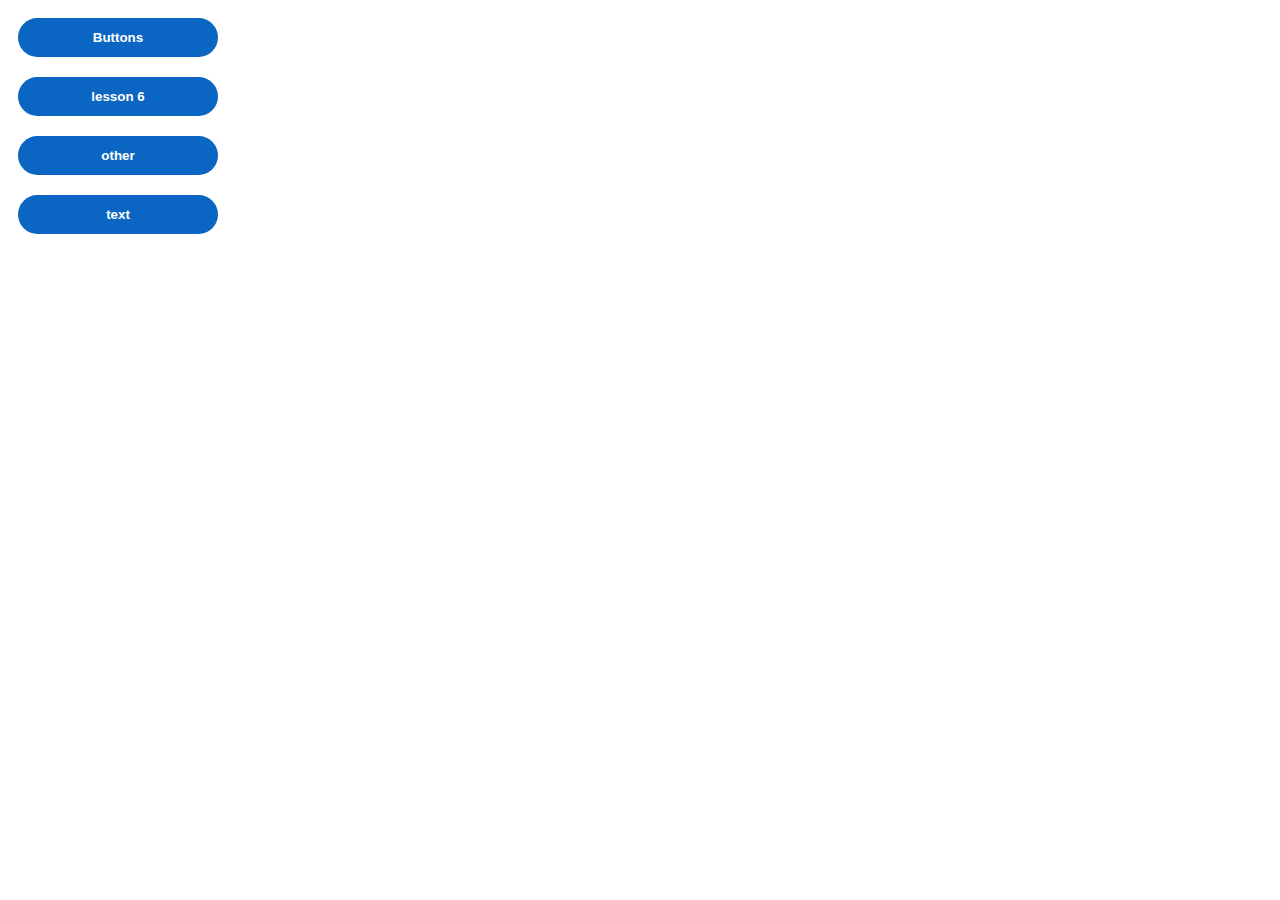
<file: index.html>
<!DOCTYPE html>
<html lang="en">
<head>
  <meta charset="UTF-8">
  <meta http-equiv="X-UA-Compatible" content="IE=edge">
  <meta name="viewport" content="width=device-width, initial-scale=1.0">
  <title>HTML</title>
  <link rel="stylesheet" href="style.css">
</head>
<body>
 <div class="buttonBox"> 
<a href="./Buttons/buttons.html" > <button class="button">Buttons</button></a>
<a href="./lesson 6/Lesson 6.html" > <button class="button">lesson 6</button></a>
<a href="./other/flexbox.html" > <button class="button">other</button></a>
<a href="./text/text.html" > <button class="button">text</button></a>
</div>
</body>
</html>
</file>
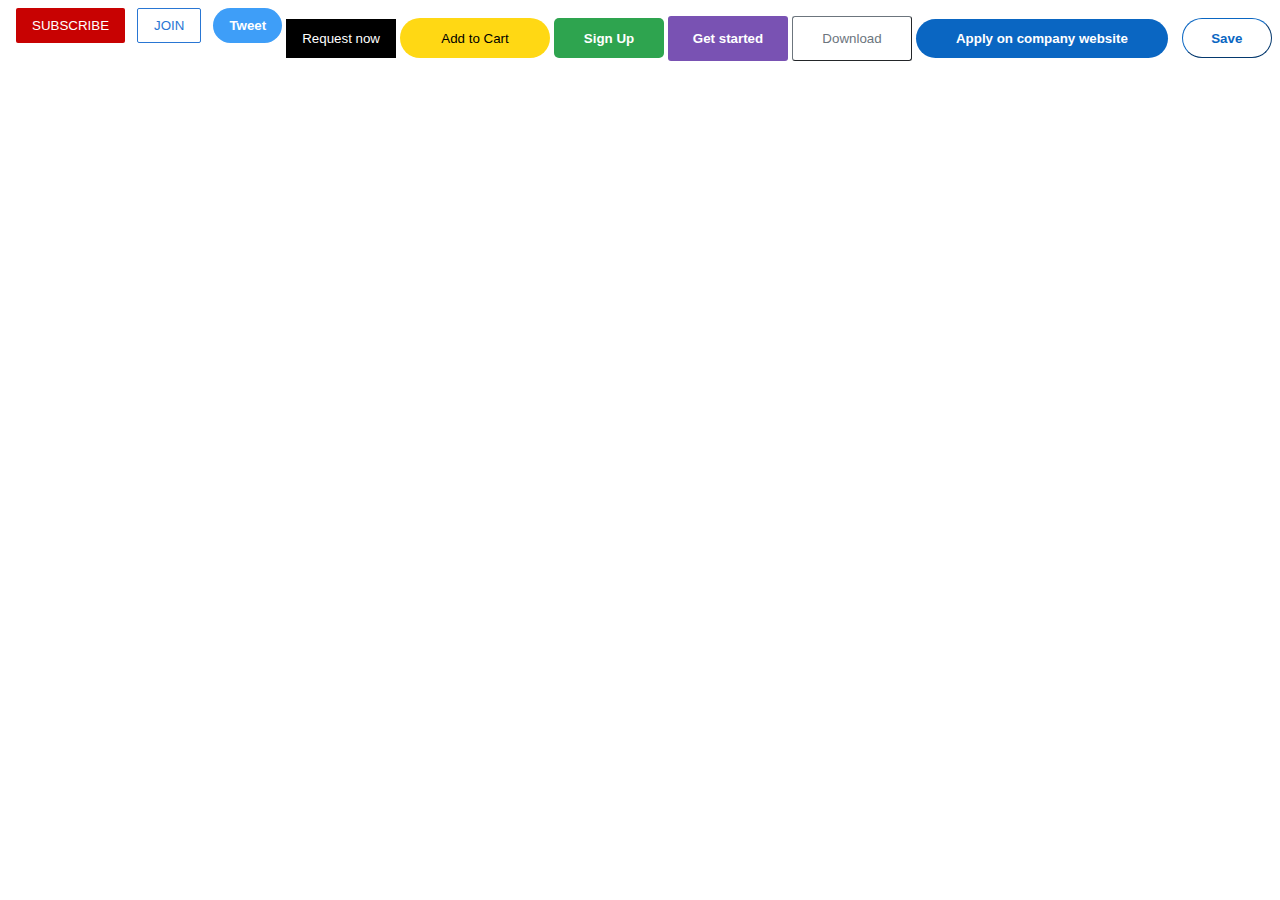
<file: Buttons/buttons.html>
<!DOCTYPE html>
<header>
<title>Buttons</title>
<link rel="stylesheet" href="buttons.css">
</header>


<body>

</body>
<button onclick="location.href='/documents/2023.pdf';"class="subscribe-button">
  SUBSCRIBE
</button>

<button class="join-button">
  JOIN
</button>

<button class="tweet-button">
Tweet
</button>

<button class="Uber">
  Request now
</button>

<button class="amazon">
  Add to Cart
</button>

<button class="GitHub">
  Sign Up
</button>

<button class="bootstrap_get_started">
Get started
</button>

<button class="BootStrap_Download">
  Download
</button>

<button class="Linkedin_apply">
  Apply on company website
</button>

<button class="Linkedin_Save">
  Save
</button>

</body>
</file>
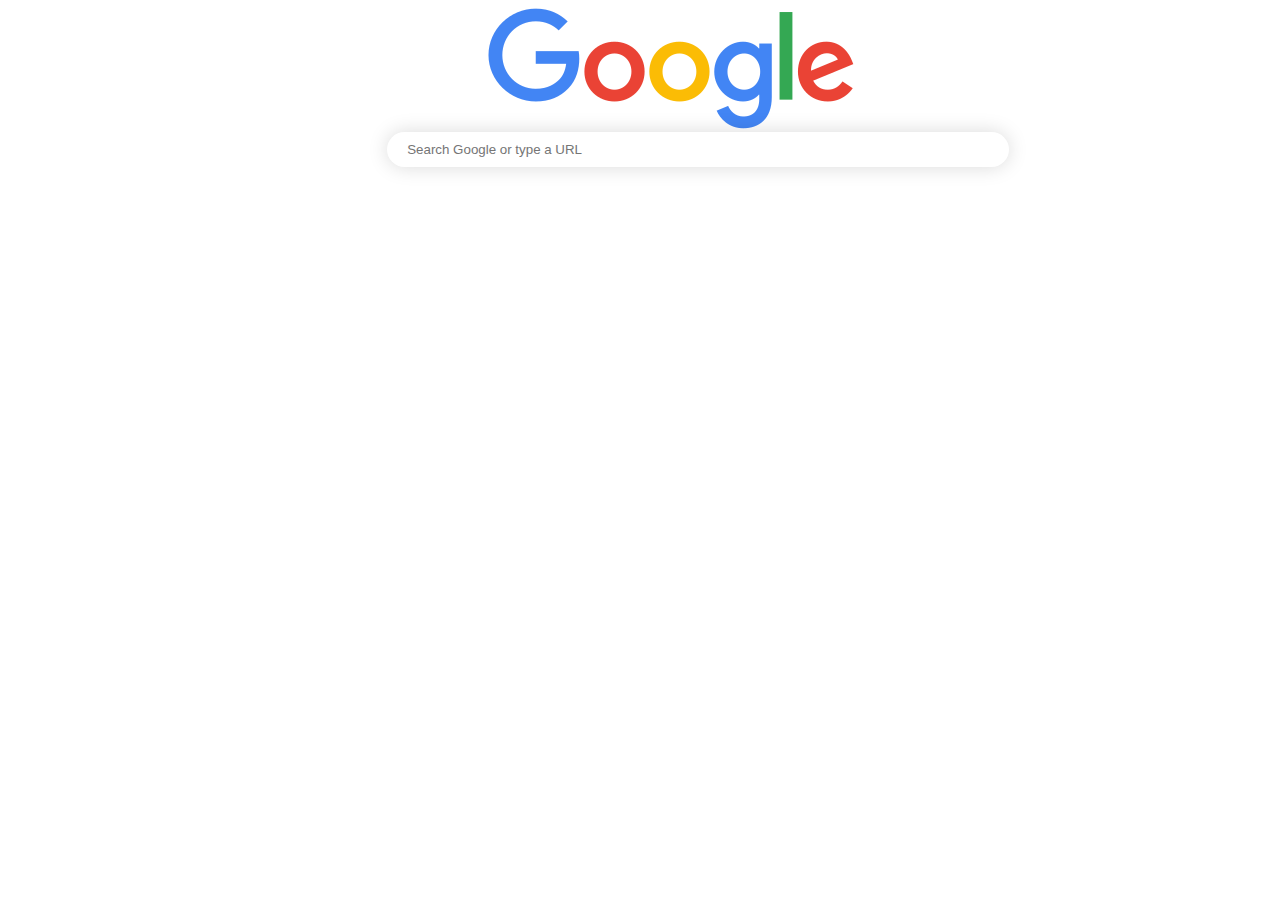
<file: lesson 6/Lesson 6.html>
<!DOCTYPE html>
<html>

<head>
  <style>
.search{
  display: inline-block;
  width: 600px;
  vertical-align: middle;
  margin-left: 30% ;
  padding-left: 20px;
  padding-top: 10px;
  padding-bottom: 10px;
  border-radius: 50px;
  border: none;
  box-shadow: 0px 0px 20px rgba(0, 0, 0, 0.15);

}

.Google{
  display: block;
  margin-left: 38%;
}

  </style>
</head>
<body>
  <img class="Google" src="./Documentation/Google_2015_logo.svg.webp" >

<input class ="search"type="text" placeholder="Search Google or type a URL">
</body>

</html>
</file>
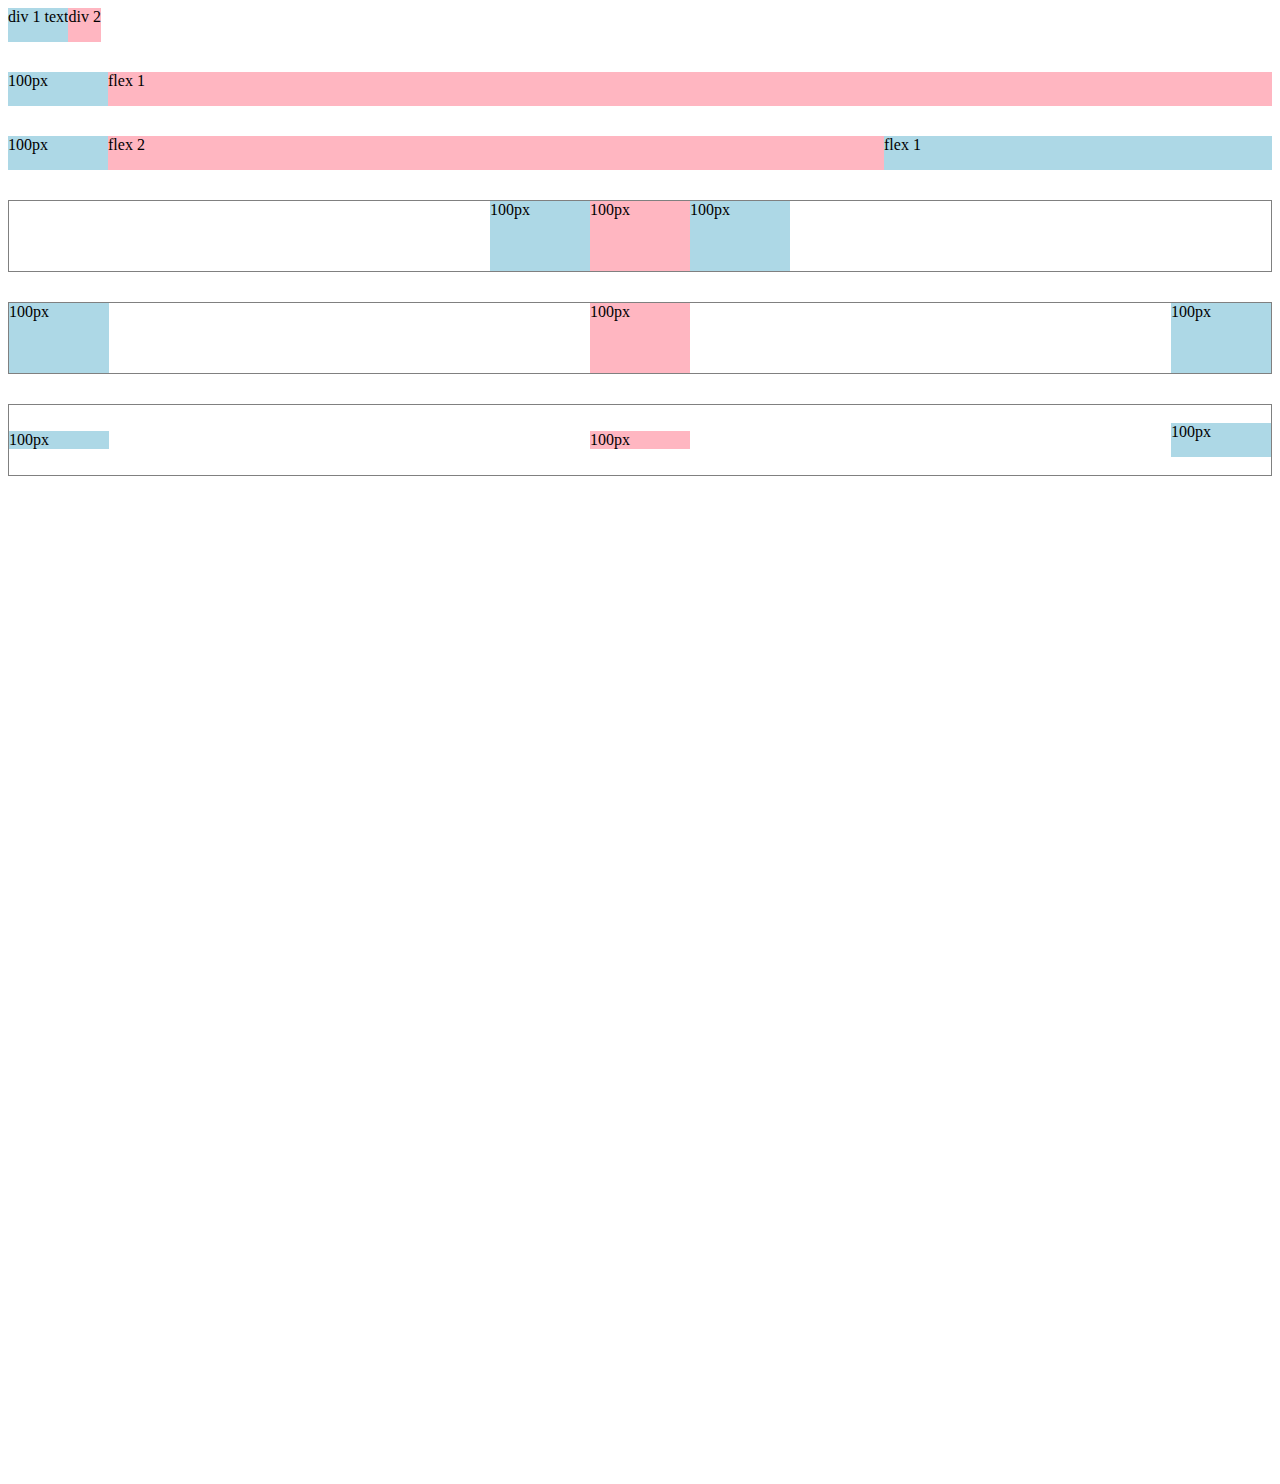
<file: other/flexbox.html>
<!DOCTYPE html>
<html>
  <Head>
  </Head>
  <body style="
  padding-bottom:1000px;">

<div style="
  display: flex;
  flex-direction: row;">
  <div Style="background-color: lightblue">div 1 text</div>
  <div Style="background-color: lightpink;">div 2<p></p></div>
</div>

  <div style="
  margin-top: 30px;
    display: flex;
    flex-direction: row;">
    <div Style="background-color: lightblue;
    width: 100px;
    ">100px</div>
    <div Style="background-color: lightpink;
    flex: 1;"
    width>flex 1<p></p></div>
  </div>

 
  <div style="
  margin-top: 30px;
    display: flex;
    flex-direction: row;">
 
    <div Style="background-color: lightblue;
    width: 100px;
    ">100px</div>
    <div Style="background-color: lightpink;
    flex: 2;">flex 2</div>
    <div Style="background-color: lightblue;
    flex: 1;"
    width>flex 1<p></p></div>
    
</div>

<div style="
  margin-top: 30px;
  height: 70px;
    border-width: 1px;
    border-style: solid;
    border-color: gray;
    justify-content: center;
    display: flex;
    flex-direction: row;">
    

    <div Style="background-color: lightblue;
    width: 100px;
    ">100px</div>
    <div Style="background-color: lightpink;
    width: 100px;">100px</div>
    <div Style="background-color: lightblue;
    width: 100px;"
    width>100px<p></p></div>
   
</div>
    <div style="
  margin-top: 30px;
  height: 70px;
    border-width: 1px;
    border-style: solid;
    border-color: gray;
    justify-content: space-between;
    display: flex;" 
  >
    

    <div Style="background-color: lightblue;
    width: 100px;
    ">100px</div>
    <div Style="background-color: lightpink;
    width: 100px;">100px</div>
    <div Style="background-color: lightblue;
    width: 100px;"
    width>100px<p></p></div>

    </div>



</div>
<div style="
margin-top: 30px;
height: 70px;
border-width: 1px;
border-style: solid;
border-color: gray;
justify-content: space-between;
display: flex;
align-items: center ;" 
>


<div Style="background-color: lightblue;
width: 100px;
">100px</div>
<div Style="background-color: lightpink;
width: 100px;">100px</div>
<div Style="background-color: lightblue;
width: 100px;"
width>100px<p></p></div>

</div>
  </body>
</html>
</file>
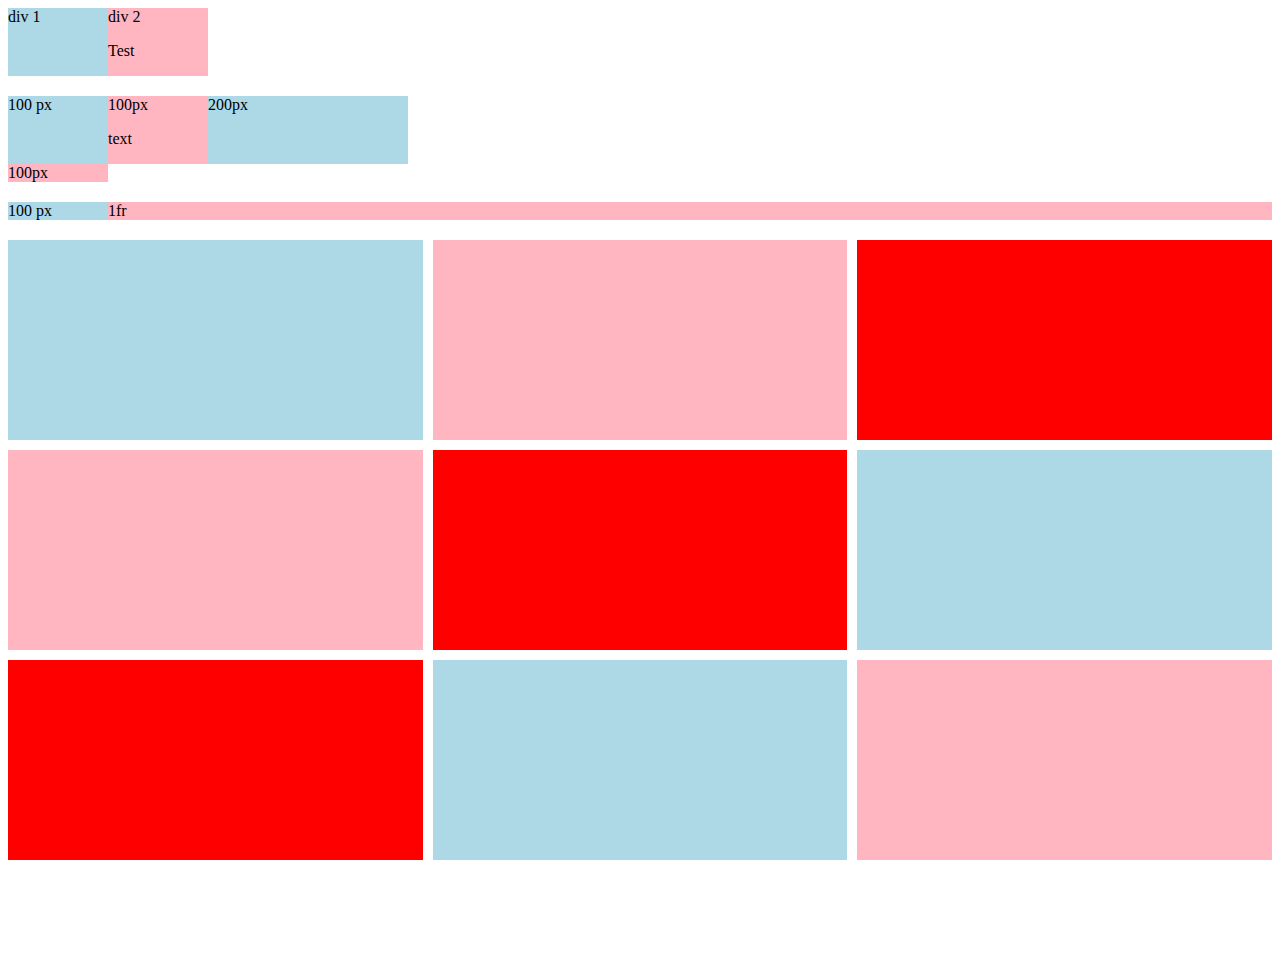
<file: other/grib.html>
<!DOCTYPE html>
<html>
  <head>
<title>Grid Practice</title>


  </head>
  <body>

    <div style="
    display:grid;
    grid-template-columns: 100px 100px;">
      <div style="background-color:lightblue;">div 1</div>
      <div Style="background-color:lightpink">div 2<p>Test</p></div>
    </div>

      <div style="
      margin-top:20px;
      display:grid;
      grid-template-columns: 100px 100px 200px;">
        <div style="background-color:lightblue;">100 px</div>
        <div Style="background-color:lightpink">100px<p>text</p></div>
        <div style="background-color:lightblue;">200px</div>
        <div style="background-color:lightpink;">100px</div>
      </div>


      <div style="
      margin-top:20px;
      display:grid;
      grid-template-columns: 100px 1fr;">
        <div style="background-color:lightblue;">100 px</div>
        <div Style="background-color:lightpink">1fr</div>
    
      </div>

      <div style="
      margin-top:20px;
      display:grid;
      grid-template-columns: 1fr 1fr 1fr;
      column-gap: 10px;
      row-gap: 10px;
      padding-bottom: 100px; 
      " >

        <div style="background-color:lightblue; height: 200px;"></div>
        <div Style="background-color:lightpink;  height: 200px"></div>
        <div Style="background-color:red;  height: 200px"></div>
        <div Style="background-color:lightpink;  height: 200px"></div>
        <div Style="background-color:red;  height: 200px"></div>
        <div style="background-color:lightblue;  height: 200px"></div>
        <div Style="background-color:red;  height: 200px"></div>
        <div style="background-color:lightblue;  height: 200px"></div>
        <div Style="background-color:lightpink;  height: 200px"></div>
      </div>
    </body>
</html>
</file>
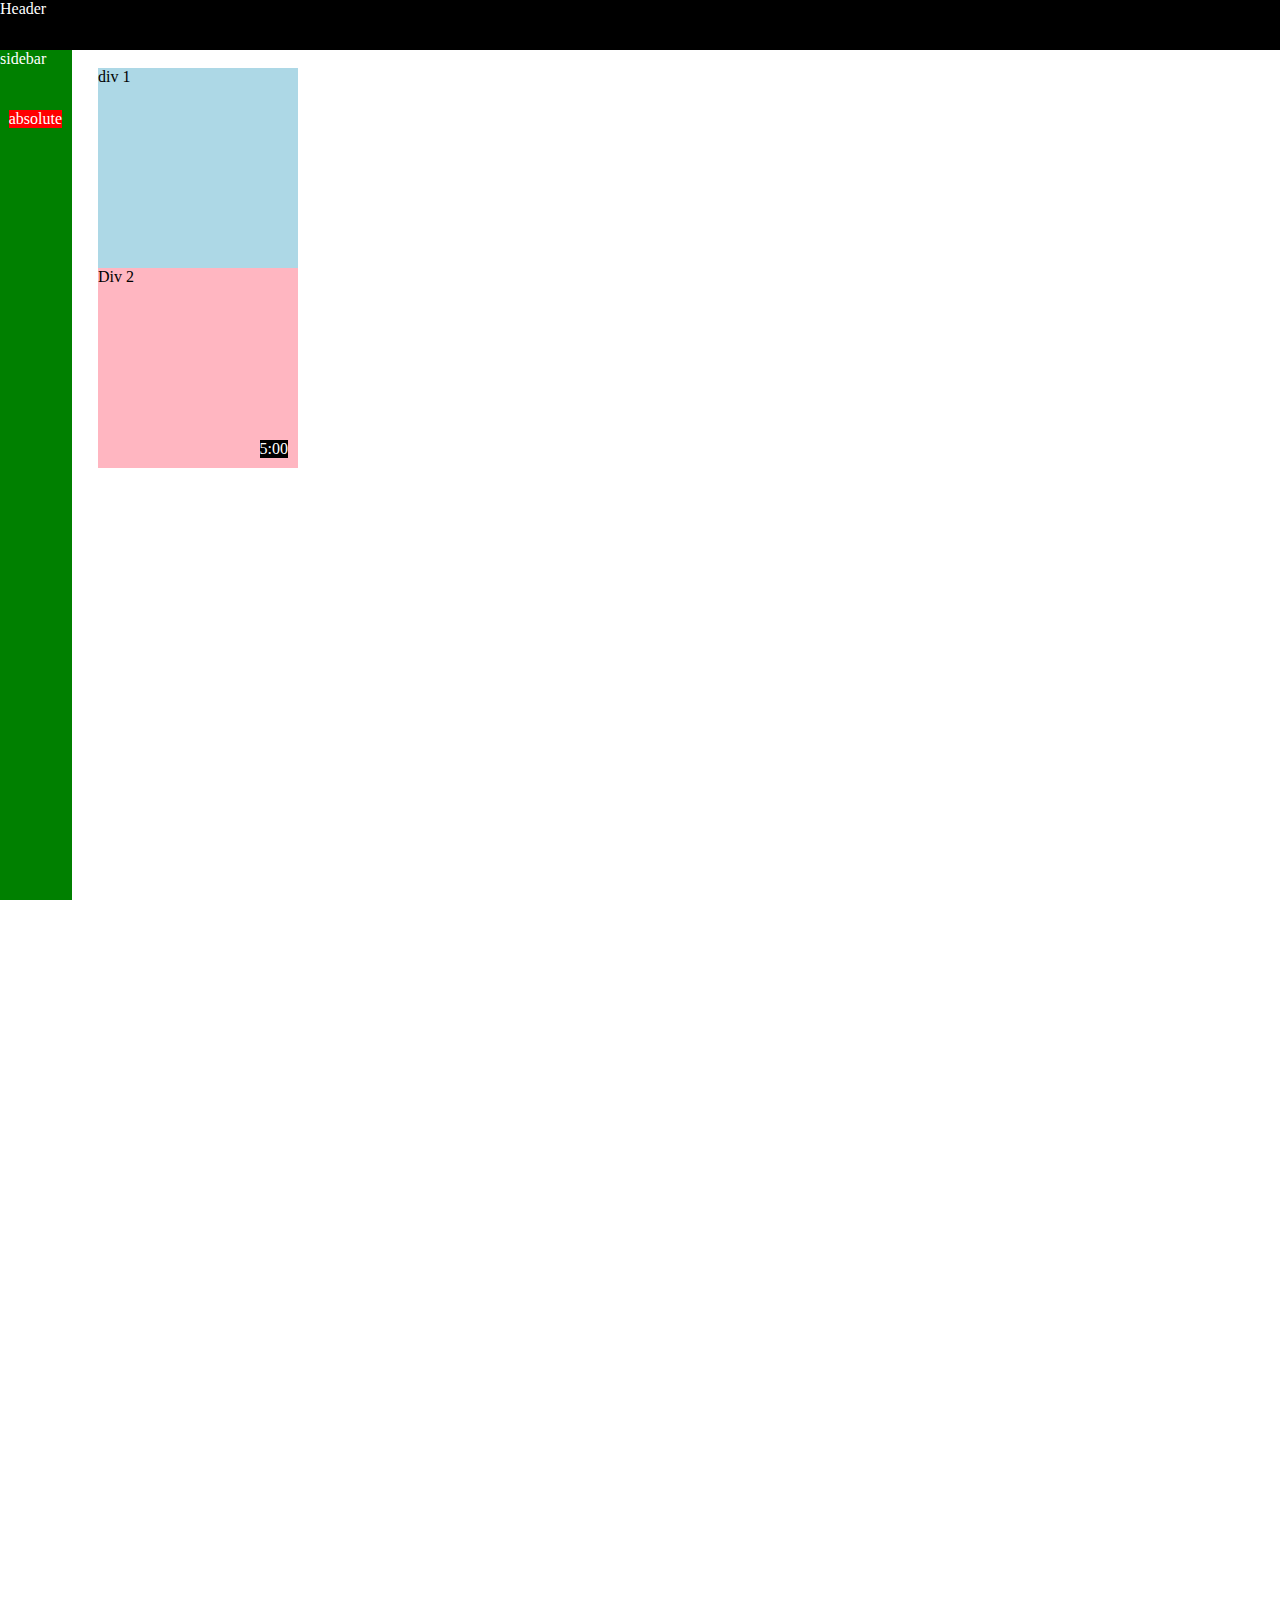
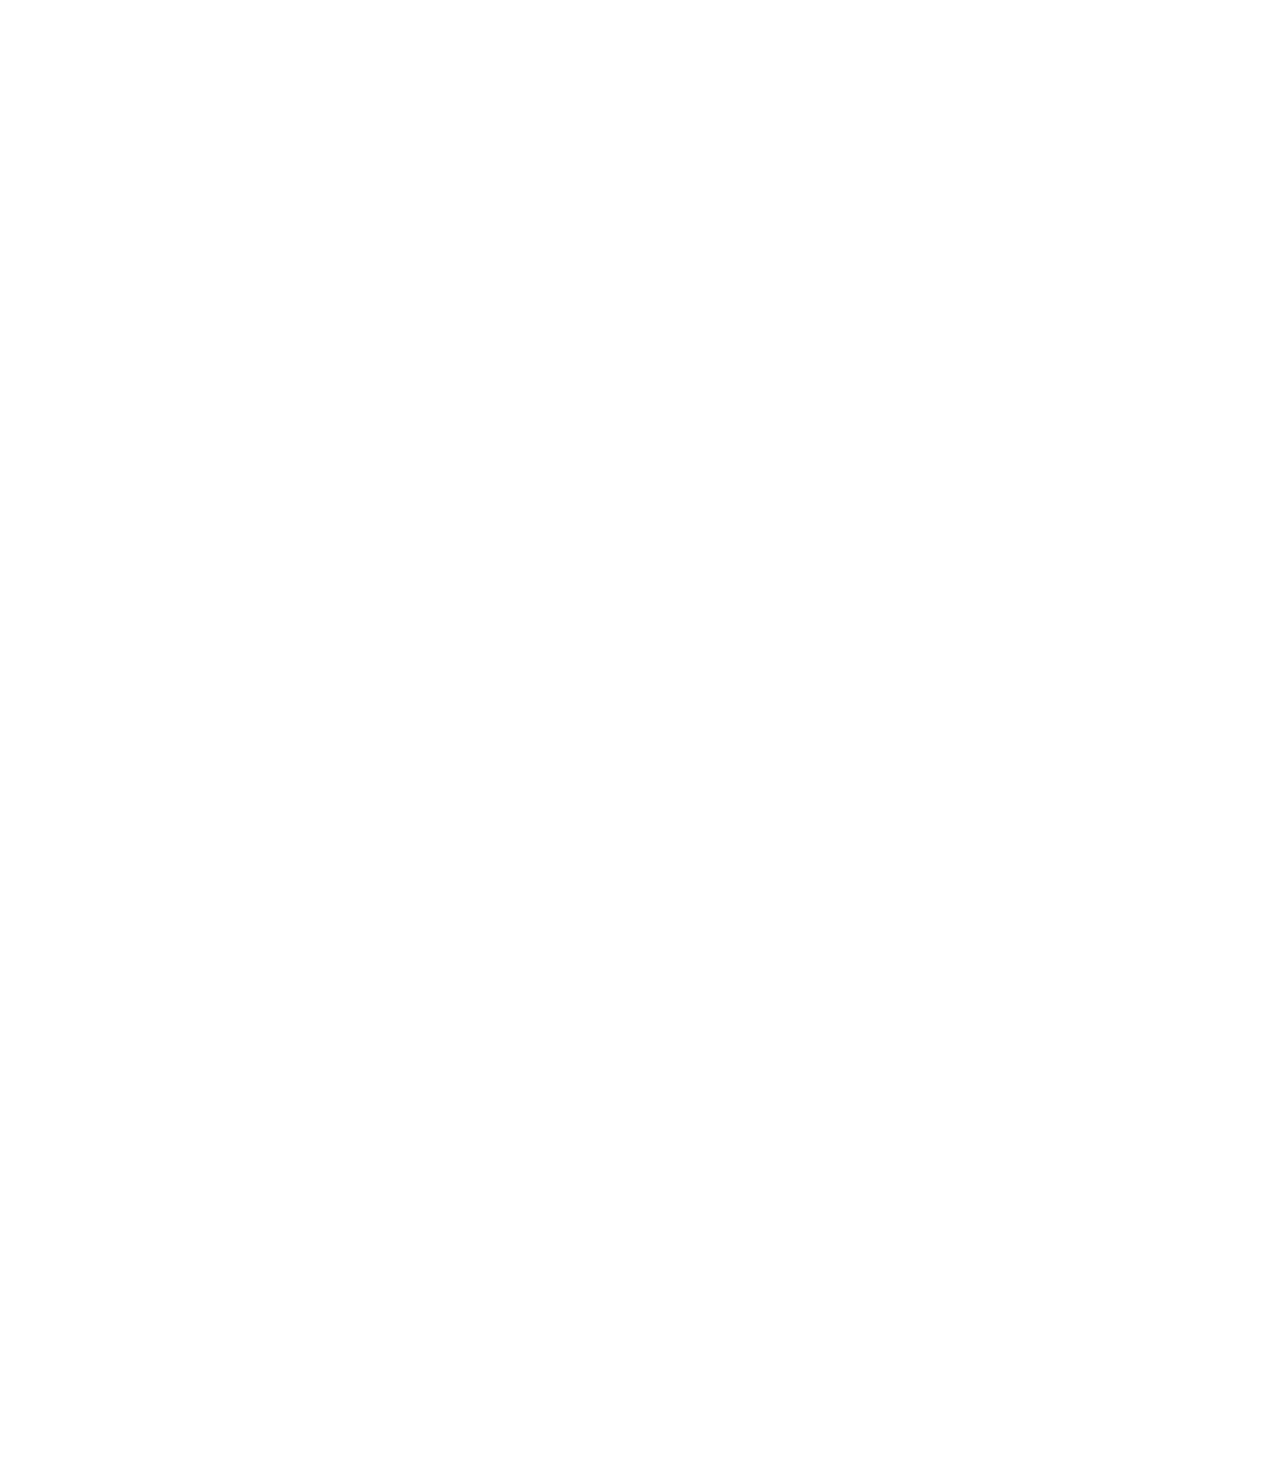
<file: other/position.html>
<!DOCTYPE html>
<html>
  <head>
<title>position practice</title>
  </head>
  <body style="
  height: 3000px;
  padding-top: 60px;
  padding-left:90px;
  ">


    <div style="
    background-color: black;
    color: white;
    position: fixed;
top: 0px;
left: 0px;
right: 0px;
height: 50px;
z-index: 1;

    ">Header</div>


<Div style="
background-color: lightblue;
height: 200px;
width: 200px;

">

<div style="
background-color:green;
color: white;
position: fixed;
top: 50px;
bottom: 0px;
left: 0px;
width: 72px;
"
>
sidebar



<div style="
position: absolute;
color: white;
background-color:red;
right: 10px;
top: 60px;"

>absolute</div>
</div>

div 1</Div>

<Div style="
background-color: lightpink;
height: 200px;
width:200px;
position: relative;

"
>Div 2


<div style="
position: absolute;
color: white;
background-color:rgb(0, 0, 0);
right: 10px;
bottom: 10px;"

>5:00</div>

</Div>
  </body>
</html>
</file>
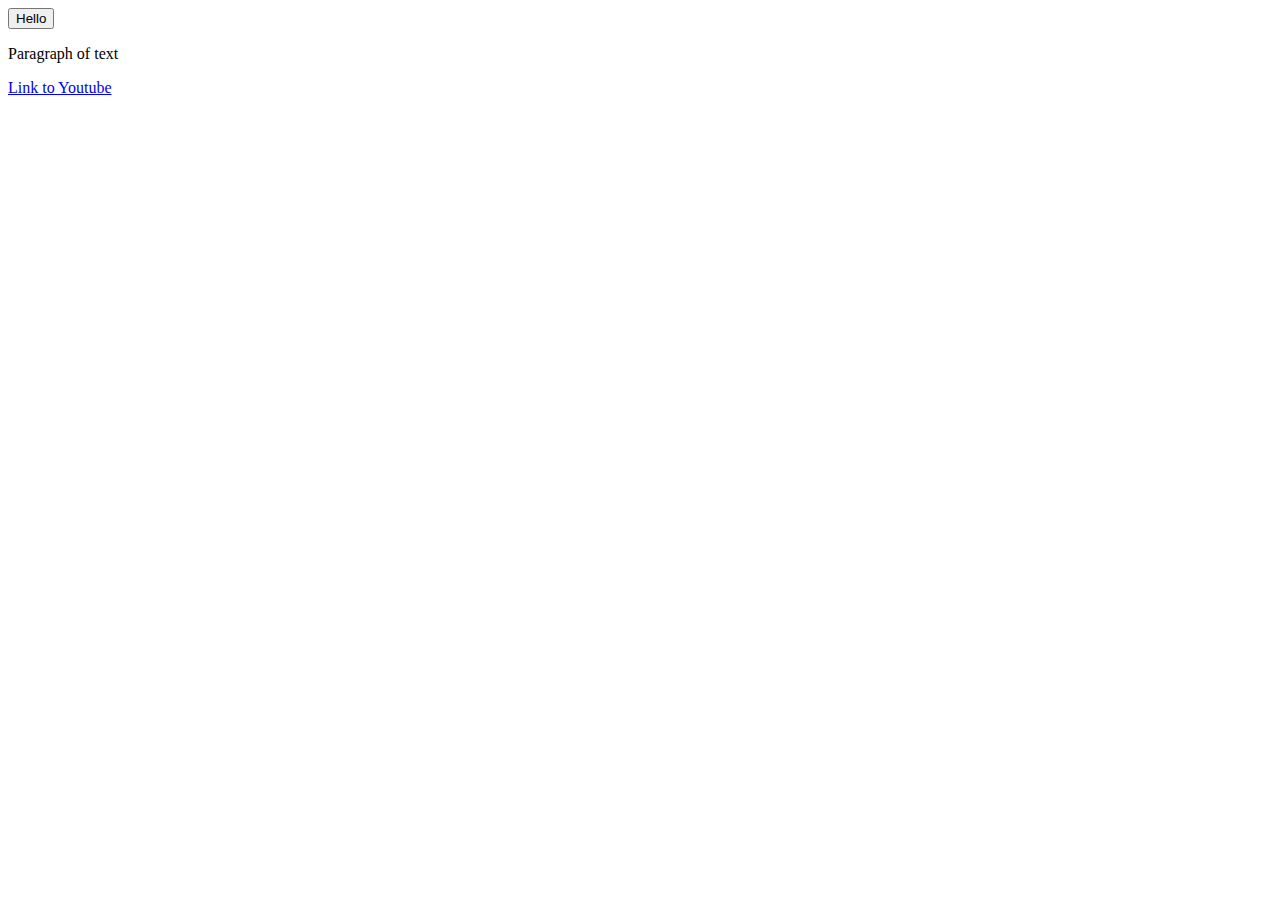
<file: other/website.html>
<!DOCTYPE html>
<html>
    <head>
        <title>Webiste 1</title></head>
        <body>

<button>
    Hello
</button>

<p>
    Paragraph of text
</p>

<a href="https://www.youtube.com/" target="_blank">Link to Youtube</a>

        </body>
   
</html>
</file>
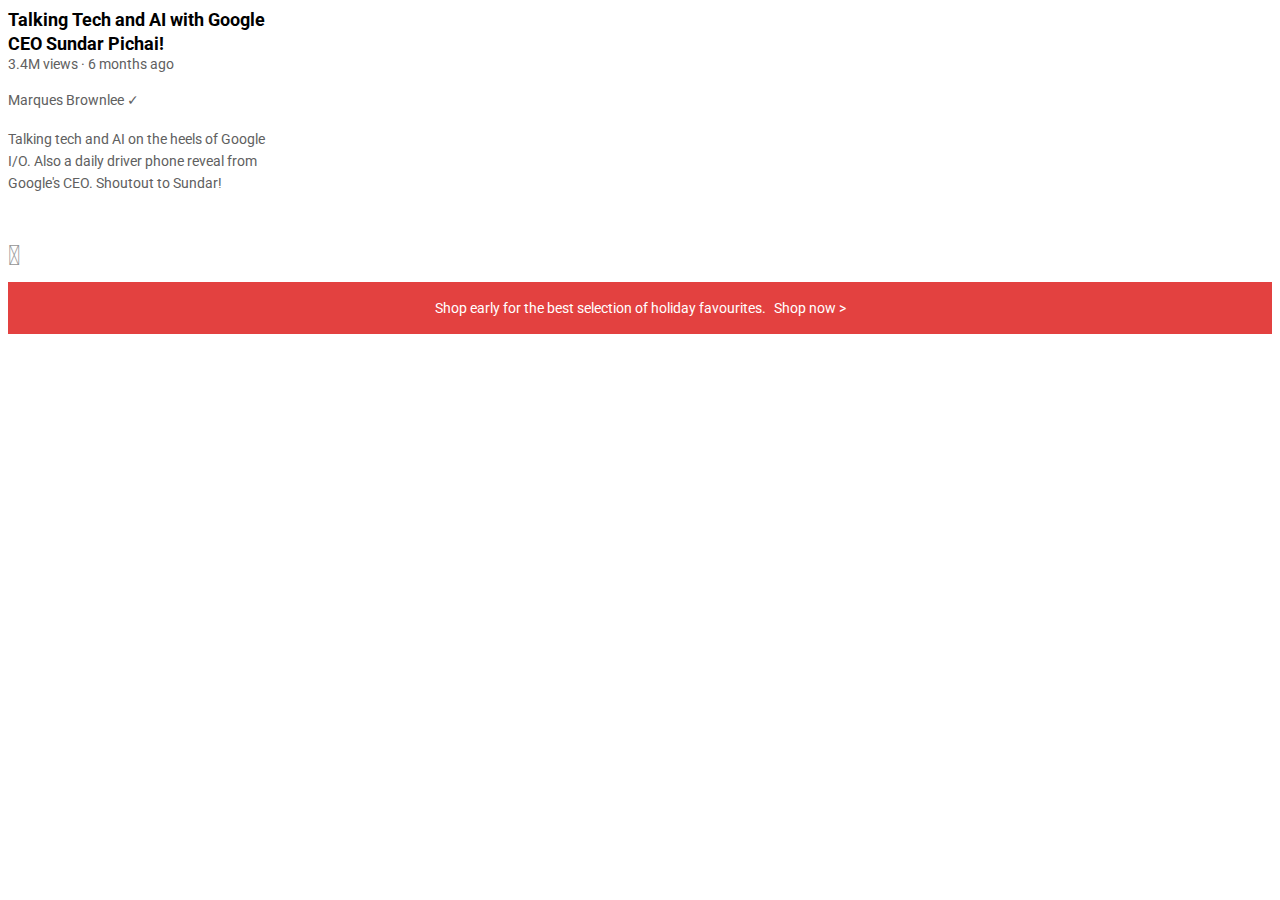
<file: text/text.html>
<!DOCTYPE html>
<html>
<head>
  <title>Text</title>
  <link rel="preconnect" href="https://fonts.googleapis.com">
<link rel="preconnect" href="https://fonts.gstatic.com" crossorigin>
<link href="https://fonts.googleapis.com/css2?family=Roboto:ital,wght@0,700;1,400&display=swap" rel="stylesheet">
<link rel="stylesheet" href="text.css">
</head>

<body>
<p class="video-title">
  Talking Tech and AI with Google CEO Sundar Pichai! 
</p>

<p class="views">
  3.4M views &#183; 6 months ago
</p>

<p class="author">
  Marques Brownlee 	&#10003;
</p>

<p class="body">
Talking tech and AI on the heels of Google I/O. Also a daily driver phone reveal from Google's CEO. Shoutout to Sundar!
</p>

<p class="apple">
  &#63743;
</p>
<p class="apple_text">
  Shop early for the best selection of holiday favourites. <span class="shop_now">Shop now</span>	&#62;
</p>
</body>

</html>
</file>
<file: style.css>
.buttonBox {
  display: flex;
  flex-direction: column;
  justify-content: space-between;
}
.button {
  margin: 10px;
  background-color: rgb(10, 102, 194);
  color: white;
  font-weight: bold;
  font-size: 16;
  border: none;
  padding-top: 12px;
  padding-bottom: 12px;
  padding-left: 40px;
  padding-right: 40px;
  border-radius: 125px;
  margin-top: 10px;
  width: 200px;
}
</file>
<file: Buttons/buttons.css>
.subscribe-button{
  background-color: rgb(200, 2, 2);
  color:white;
  border: none;
  padding-top:10px ;
  padding-bottom: 10px;
  padding-left: 16px;
  padding-right: 16px;
  border-radius: 2px;
  cursor: pointer;
  margin-right: 8px;
  margin-left: 8px;
  padding-left: 
  transition: opacity 0.15s;
  vertical-align: top;
  }
  .subscribe-button:hover{
   opacity: 0.8;
  }
  .subscribe-button:active{
    opacity: 0.5 ;
  }

  .join-button{
    background-color: white;
    color: rgb(41, 118, 211);
    padding-top:9px ;
    padding-bottom: 9px;
    padding-left: 16px;
    padding-right: 16px;
    border-color: rgb(41, 118, 211);
    border-style:solid ;
    border-width: 1px;
    border-radius: 2px;
    cursor: pointer;
    margin-right: 8px;
    transition: color 0.15s,
    background-color 0.15s;
    vertical-align: top;
    
  }
  .join-button:hover {
    background-color: rgb(41, 118, 211);
    color:white;
    transition:opacity 0.15s;
  }
  .join-button:active {
    opacity: 0.5;
  }
 

  .tweet-button {
    background-color: rgb(62, 158, 248);
    color: rgb(255, 255, 255);
    font-weight: bold;
    font-size: 15;
    padding-top:10px ;
    padding-bottom: 10px;
    padding-left: 16px;
    padding-right: 16px;
    border-style: solid;
    border: none;
    border-radius: 18px;
    cursor: pointer;
    transition: box-shadow 0.15s;
    vertical-align: top;
  }
  .tweet-button:hover{
    box-shadow: 5px 5px 10px rgba(0, 0, 0, 0.15);
  }
  .tweet-button:active{
    box-shadow: 7px 7px 10px rgba(0, 0, 0, 0.15);
    margin-top: 2px;
    margin-left: 2px;
  }



.Uber {
  background-color: black;
  color: white;
  padding-top:12px ;
  padding-bottom: 12px;
  padding-left: 16px;
  padding-right: 16px;
  border: none;
  cursor: pointer;
  transition: opacity 0.15s,
  padding 0.15s;
}

.uber:hover{
opacity: 0.7;
padding-top:30px ;
padding-bottom: 30px;
padding-left: 30px;
padding-right: 30px;
}


.amazon{
  background-color: rgb(255, 216, 20);
  color: black;
  font-size: 16;
  width:150px;
  height: 40px;
  border: none;
  border-radius: 20px;
}

.GitHub{
  background-color: rgb(46, 164, 79);
  color: white;
  border: none;
  border-radius: 5px;
  font-size: 16;
  height: 40px;
  width: 110px;
  font-weight: bold;
}

.bootstrap_get_started{
  background-color: rgb(121, 82, 179);
  color: white;
  font-weight: bold;
  width: 120px;
  height: 45px;
  border: none;
  border-radius: 3px;
  cursor: pointer;
  transition: background-color 0.15s;
}

.bootstrap_get_started:hover{
  background-color: rgb(83, 45, 139); 
}

.BootStrap_Download{
  background-color: rgb(255, 255, 255);
  color: rgb(108, 117, 125);
  border-color: rgb(108, 117, 125);
  border-width: 1px;
  font: bold;
  width: 120px;
  height: 45px;
  border-radius: 3px;
  cursor: pointer;
  transition: background-color 0.15s,
  color 1s;
}
.BootStrap_Download:hover{
  background-color: rgb(108, 117, 125);
  color:rgb(255, 255, 255) ;
}



.Linkedin_apply{
  background-color: rgb(10,102,194);
  color: white;
  font-weight: bold;
  font-size: 16;
  border: none;
  padding-top: 12px;
  padding-bottom: 12px;
  padding-left: 40px;
  padding-right: 40px;
  border-radius: 125px;
  margin-top: 10px;
}

.Linkedin_Save{
  background-color: white;
  color: rgb(10,102,194);
  font-weight: bold;
  font-size: 16;
  border-color: rgb(10,102,194);
  width: 90px;
  height: 40px;
  border-radius: 20px;
  border-width: 1px;
  margin-top: 10px;
  margin-left: 10px;
  transition: background-color 0.15s,
  border-width 0.15s;
}
.Linkedin_Save:hover{
background-color: rgba(10,102,194, 0.15);
border-width: 2px;

}
</file>
<file: text/text.css>
p{
  font-family: Roboto;
  margin-top: 0px;
  margin-bottom: 0px;
 }
 
 .video-title {
  font-weight: bold;
  font-size: 18px;
  width: 280px;
  line-height: 24px;
  margin-bottom: 5;
 }
 .views{
   font-size: 14px;
   color: rgb(96, 96, 96);
   margin-bottom: 20px;
   
 }
 .author{
   color: rgb(96, 96, 96);
   font-size: 14px;
   margin-bottom: 20px;
 }
 
 .body{
   color: rgb(96, 96, 96);
   font-size: 14px;
   width: 280px;
   line-height: 22px;
   margin-bottom: 45px;
 }
 
 .apple_text{
   font-size: 14px;
   background-color: rgb(227, 65, 64) ;
   color: white;
   text-align: center;
   padding-top: 18px;
   padding-bottom: 18px;
   
 }
 .shop_now {
 margin-left: 5px;
 }
 .shop_now:hover {
   text-decoration: underline;
   cursor: pointer;
 }
 
 .apple{
  color: rgb(149, 149, 149);
  font-size: 28px;
  margin-bottom: 10px;
 }
</file>
